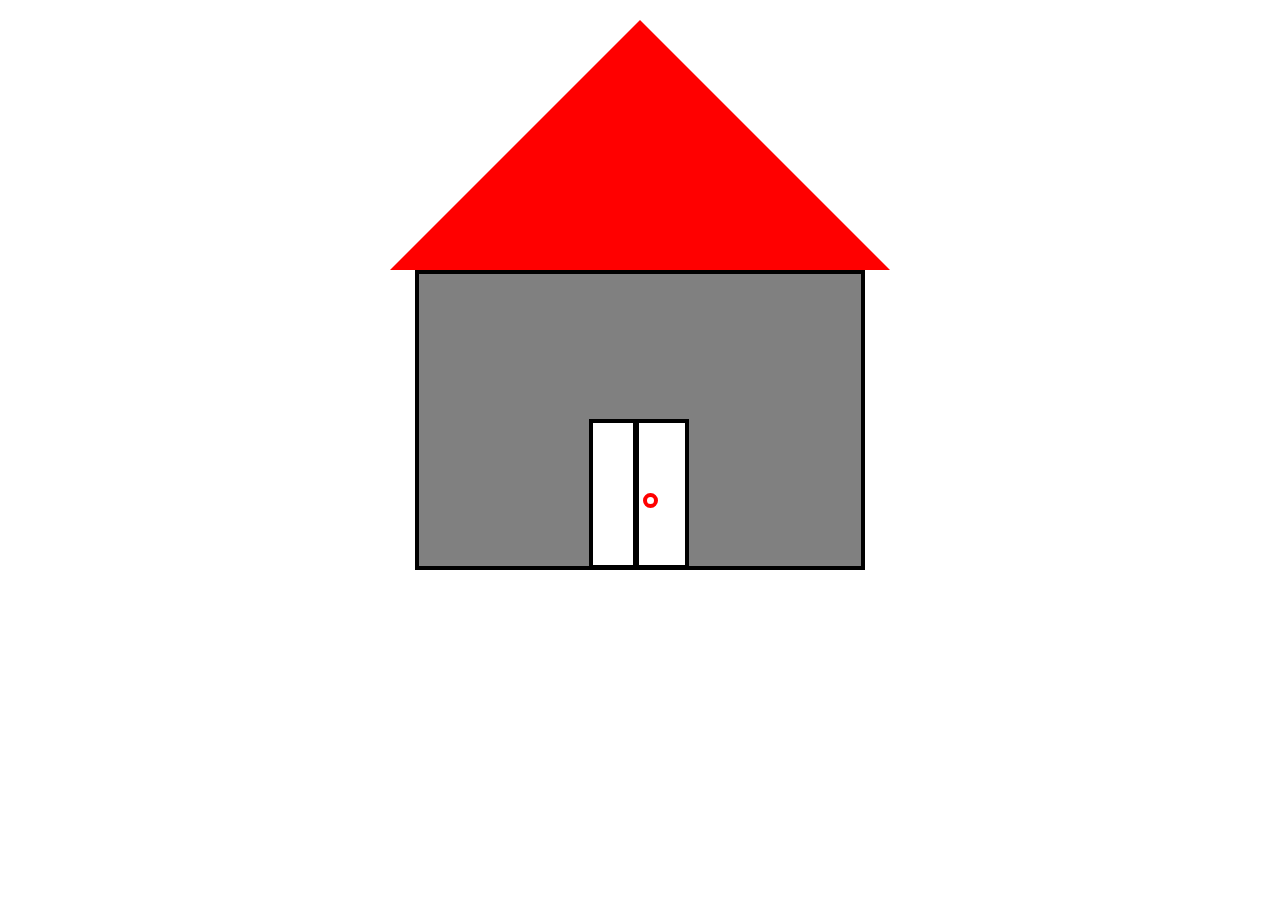
<file: index.html>
<!DOCTYPE html>
<html lang="en">
  <head>
    <meta charset="UTF-8" />
    <meta name="viewport" content="width=device-width, initial-scale=1.0" />
    <title>workshop house design</title>

    <link rel="stylesheet" href="./house.css" />
  </head>
  <body>
    <div class="container">
      <div class="roof"></div>
      <div class="house">
        <div class="door">
          <div class="handle"></div>
          <div class="circle"></div>
        </div>
      </div>
    </div>
  </body>
</html>
</file>
<file: house.css>
* {
  margin: 0;
  padding: 0;
  box-sizing: border-box;
}
.container {
  margin-top: 20px;
  display: flex;
  flex-direction: column;
  justify-content: center;
  align-items: center;
}
.roof {
  width: 2px;
  height: 0;
  border-left: 250px solid transparent;
  border-right: 250px solid transparent;
  border-bottom: 250px solid red;
}
.house {
  height: 300px;
  width: 450px;
  border: 4px solid black;
  background-color: grey;
  margin: 0 25px;
  position: relative;
}
.door {
  height: 150px;
  width: 100px;
  background-color: #fff;
  border: 4px solid black;
  position: absolute;
  top: 145px;
  left: 170px;
}
.house .door .handle {
  height: 100%;
  width: 5px;
  border: 3px solid black;
  position: absolute;
  left: 40px;
}
.circle {
  width: 15px;
  height: 15px;
  border: 4px solid red;

  border-radius: 50%;
  position: absolute;
  top: 70px;
  left: 50px;
}
</file>
